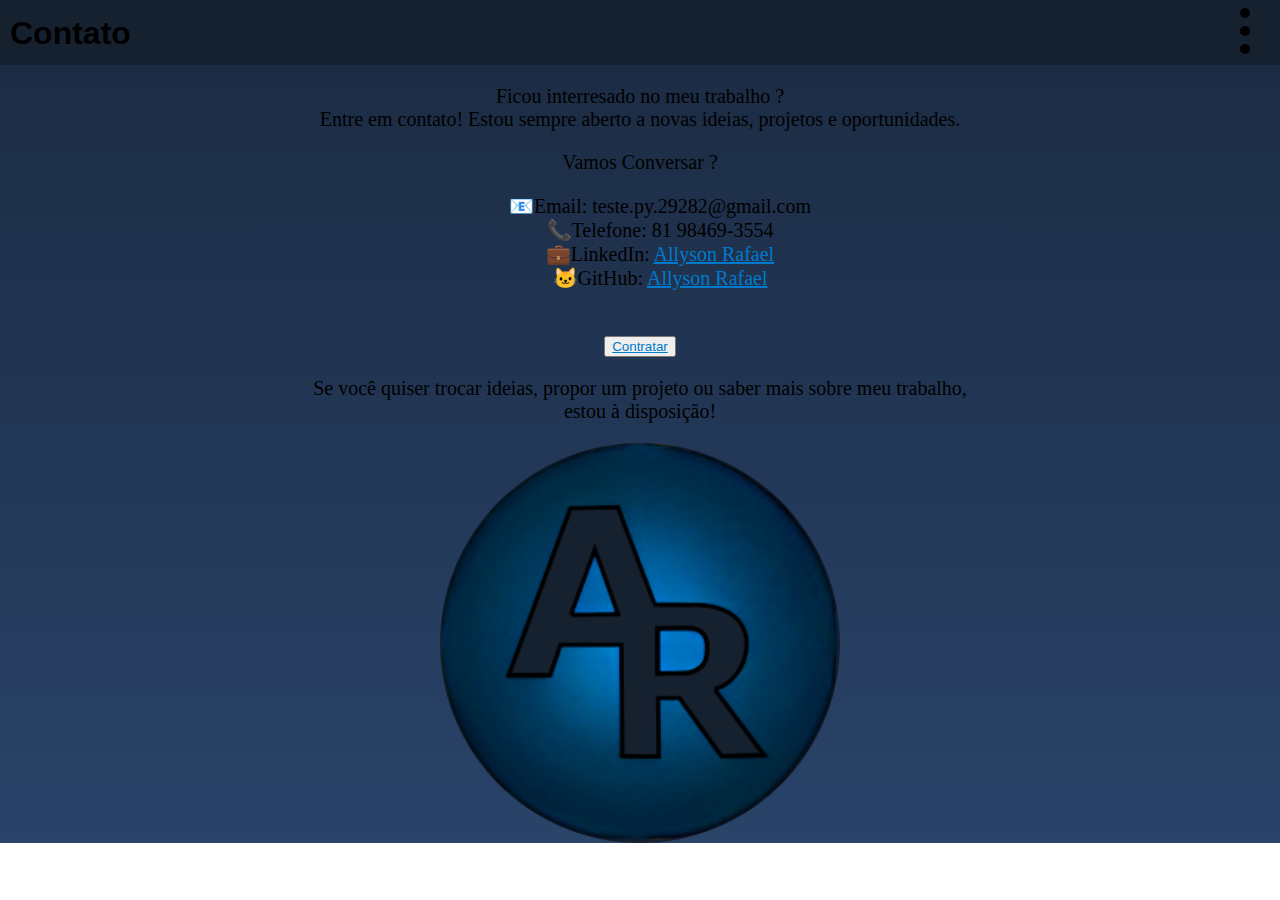
<file: Contato.html>
<!DOCTYPE html>
<html lang="en">
<head>
    <meta charset="UTF-8">
    <meta name="viewport" content="width=device-width, initial-scale=1.0">
    <link rel="stylesheet" href="Contato.css">
    <title>Contato</title>
    <link rel="shortcut icon" href="media/1738797324159.png" type="image/x-icon">
</head>
<body>
    <div class="Cabecalho">
        <h1 class="Titulo-Cabecalho">Contato</h1>
        <div class="Menu">
            <input type="checkbox" id="Menu">
            <label class="label" for="Menu"></label>
            <div class="Point"></div>
            <div class="Point"></div>
            <div class="Point"></div>
            <div class="Menu-Lateral">
                <ul class="Links">
                    <li><a class="Link-Menu" href="index.html">Perfil</a></li>
                    <li><a class="Link-Menu" href="Projetos.html">Projetos</a></li>
                    <li><a href="https://www.linkedin.com/in/allyson-gomes-283605347?utm_source=share&utm_campaign=share_via&utm_content=profile&utm_medium=android_app" target="_blank"><img class="Imagem-Contato" src="media/LikedinIcon2.png" alt="LikedinIcon2"></a></li>
                    <li><a href="https://github.com/Allyson-087" target="_blank"><img class="Imagem-Contato" src="media/GitHubIcon.png" alt=""></a></li>
                    <li><a href="http://www.youtube.com/@allysongomes8219" target="_blank"><img class="Imagem-Contato" src="media/YoutubeIcon.png" alt=""></a></li>
                </ul>
            </div>
        </div>
    </div>
    <div class="Contato-Titulo">
        <p>Ficou interresado no meu trabalho ? <br> Entre em contato! Estou sempre aberto a novas ideias, projetos e oportunidades.</p>
        <p>Vamos Conversar ?</p>
        <ul>
            <li>&#128231Email: teste.py.29282@gmail.com</li>
            <li>&#128222Telefone: 81 98469-3554</li>
            <li>&#128188LinkedIn: <a href="https://www.linkedin.com/in/allyson-gomes-283605347?utm_source=share&utm_campaign=share_via&utm_content=profile&utm_medium=android_app" target="_blank">Allyson Rafael</a></li>
            <li>&#128049GitHub: <a href="https://github.com/Allyson-087" target="_blank">Allyson Rafael</a></li>
        </ul> <br>
        <button class="Contratar"><a class="Link-Contratar" href="https://wa.me/5584987649361" target="_blank">Contratar</a></button>
        <p>Se você quiser trocar ideias, propor um projeto ou saber mais sobre meu trabalho, estou à disposição!</p>
    </div>
    <img class="Logo" src="media/1738797324159.png" alt="">
</body>
</html>
</file>
<file: Contato.css>
body{
    background: linear-gradient(to bottom, #1b2a41, #294369);
    height: 100vh;
    background-size: cover;
    background-repeat: no-repeat;
    display: flex;
    flex-direction: column;
    margin: 0px;
}

/*----------- Cabeçalho Config Style ------------*/
.Cabecalho{
    background-color: #162130;
    height: 65px;
    padding: 0px;
    margin: 0px;
    display: flex;
}
.Titulo-Cabecalho{
    padding-left: 10px;
    font-family: helvetica;
    margin-top: 15px;
}
.Menu{
    width: 70px;
    height: 65px;
    display: flex;
    position: absolute;
    right: 0px;
    align-items: center;
    flex-direction: column;
    z-index: 20;
}
.Point{
    background-color: rgb(0, 0, 0);
    width: 10px;
    height: 10px;
    border-radius: 100%;
    margin-top: 8px;
    z-index: 20;
}
/*-----------------------------------------------*/

/*----------- Menu Config Style ------------*/
.Menu-Lateral{
    background-color: #162130;
    position: fixed;
    right: -70px;
    top: 0px;
    height: 100%;
    width: 70px;
    z-index: 10;
    transition: right 0.5s ease;
}
.label{
    position: absolute;
    right: 0px;
    width: 70px;
    height: 65px;
    z-index: 21;
}
#Menu{
    position: absolute;
    right: 0px;
    display: none;
}
#Menu:checked ~ .Point{
    animation: Menu-Botao 0.3s forwards;
}
#Menu:checked ~ .Menu-Lateral{
    right: 0px;
}
/*----------- Animação Menu-----------*/
@keyframes Menu-Botao {
    0% {width: 10px;
    background-color: black;}
    20% {width: 20px;
    background-color: rgb(18, 28, 40);}
    40% {width: 30px;
    background-color: rgb(22, 32, 48)}
    60% {width: 40px;
    background-color: rgb(18, 28, 40);}
    80% {width: 30px;
    background-color: rgb(14, 24, 36);}
    100% {width: 10px;
    background-color: black;}
}

/*-----------------------------------------------*/
/*----------- Menu Config------------------------*/
.Links{
    display: flex;
    flex-direction: column;
    list-style: none;
    padding-left: 8px;
    align-items: center;
    gap: 30px;
}
.Link-Menu{
    color: black;
}
.Menu-Lateral{
    display: flex;
    align-items: center;
}
.Imagem-Contato{
    width: 50px;
}
/*-----------------------------------------------*/
/*---------------- Contato ----------------------*/
.Contato-Titulo{
    align-self: center;
    text-align: center;
    font-size: 20px;
    width: 200px;
}
a{
    color: #007acc;
    font-style: none;
}
ul{
    align-self: center;
    list-style: none;
}
@media(max-width : 700px){
    .Contato-Titulo{
        width: 400px;
    }
}
@media(min-width : 701px){
    .Contato-Titulo{
        width: 600px;
    }
}
@media(min-width : 1000px){
    .Contato-Titulo{
        width: 700px;
    }
}
.Logo{
    align-self: center;
    background-color: #162130;
    border-radius: 100%;
}
@media(max-width : 700px){
    .Logo{
        width: 200px;
    }
}
@media(min-width : 701px){
    .Logo{
        width: 300px;
    }
}
@media(min-width : 1000px){
    .Logo{
        width: 400px;
    }
    body{
        height: 100%;
    }
}
/*-----------------------------------------------*/
</file>
